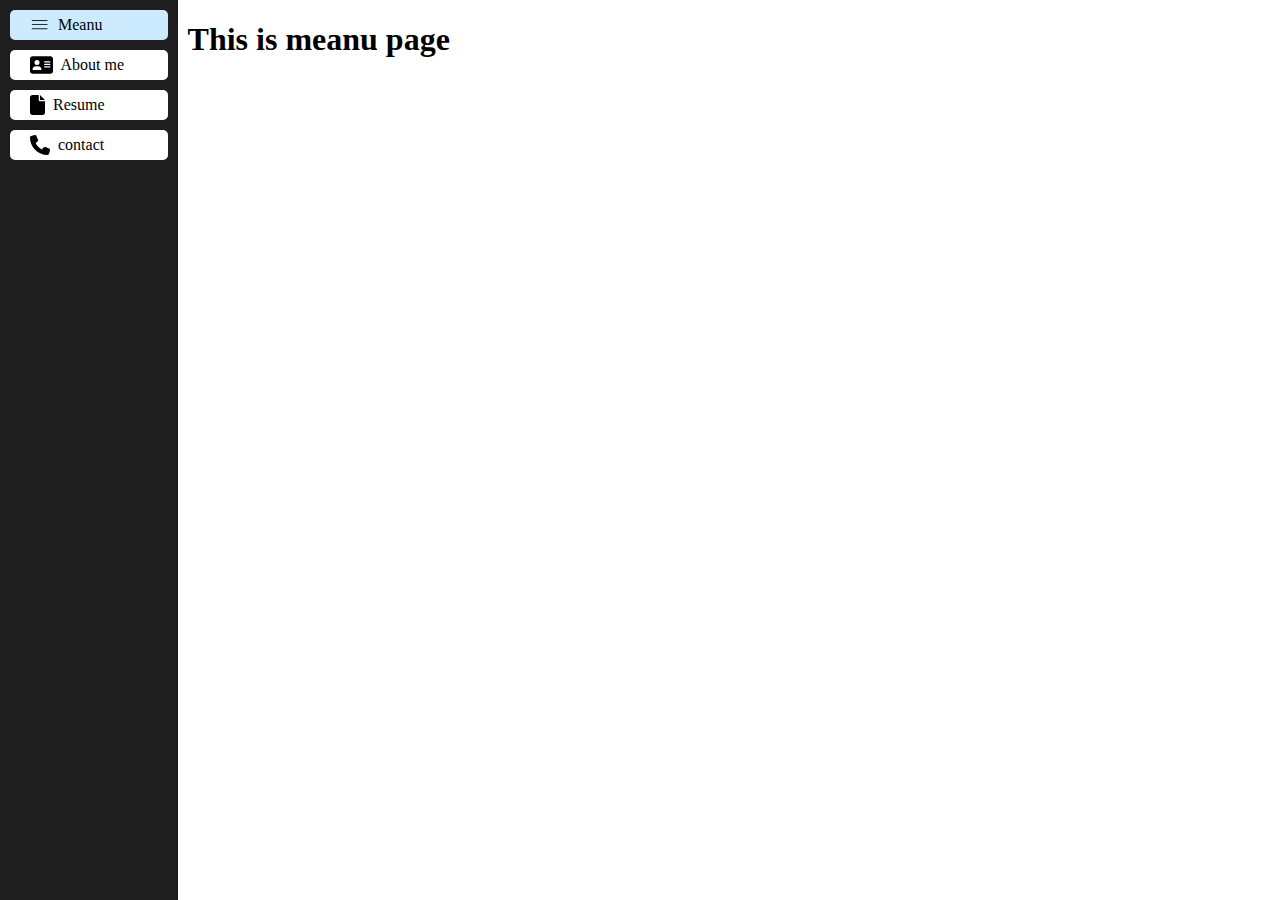
<file: index.html>
<!DOCTYPE html>
<html lang="en">
<head>
    <meta charset="UTF-8">
    <meta name="viewport" content="width=device-width, initial-scale=1.0">
    <title>Sidebar</title>
    <link rel="stylesheet" href="./css/style.css" />
    
</head>

<body>
    <div class="container">
        <div class="sidebar">
            <a class="menu-item active-menu" href="./../index.html">
            <img src="./img/menu.png" class="menu-icon"/>
            <span class="menu-text">Meanu</span>
        </a>

        <a class="menu-item" href="./../pages/about.html">
            <img src="./img/about.svg" class="menu-icon"/>
            <span class="menu-text">About me</span>
        </a>

        <a class="menu-item" href="./../pages/resume.html">
            <img src="./img/Resume.svg" class="menu-icon"/>
            <span class="menu-text">Resume</span>
        </a>

        <a class="menu-item" href="./../pages/contact.html">
            <img src="./img/contract.svg" class="menu-icon"/>
            <span class="menu-text">contact</span>
        </a>

        </div>
        <div class="content">
            <h1>This is meanu page</h1>
        </div>

    

        
    </div>
    <div class="bottom">
        <a class="bottom-menu-item">
            <img src="./img/menu.png" class="bottom-menu-icon">
        </a>

        <a class="bottom-menu-item">
            <img src="./img/about.svg" class="bottom-menu-icon">
        </a>

        <a class="bottom-menu-item">
            <img src="./img/Resume.svg" class="bottom-menu-icon">
        </a>

        <a class="bottom-menu-item">
            <img src="./img/contract.svg" class="bottom-menu-icon">
        </a>
    </div>

  
</body>
</html>
</file>
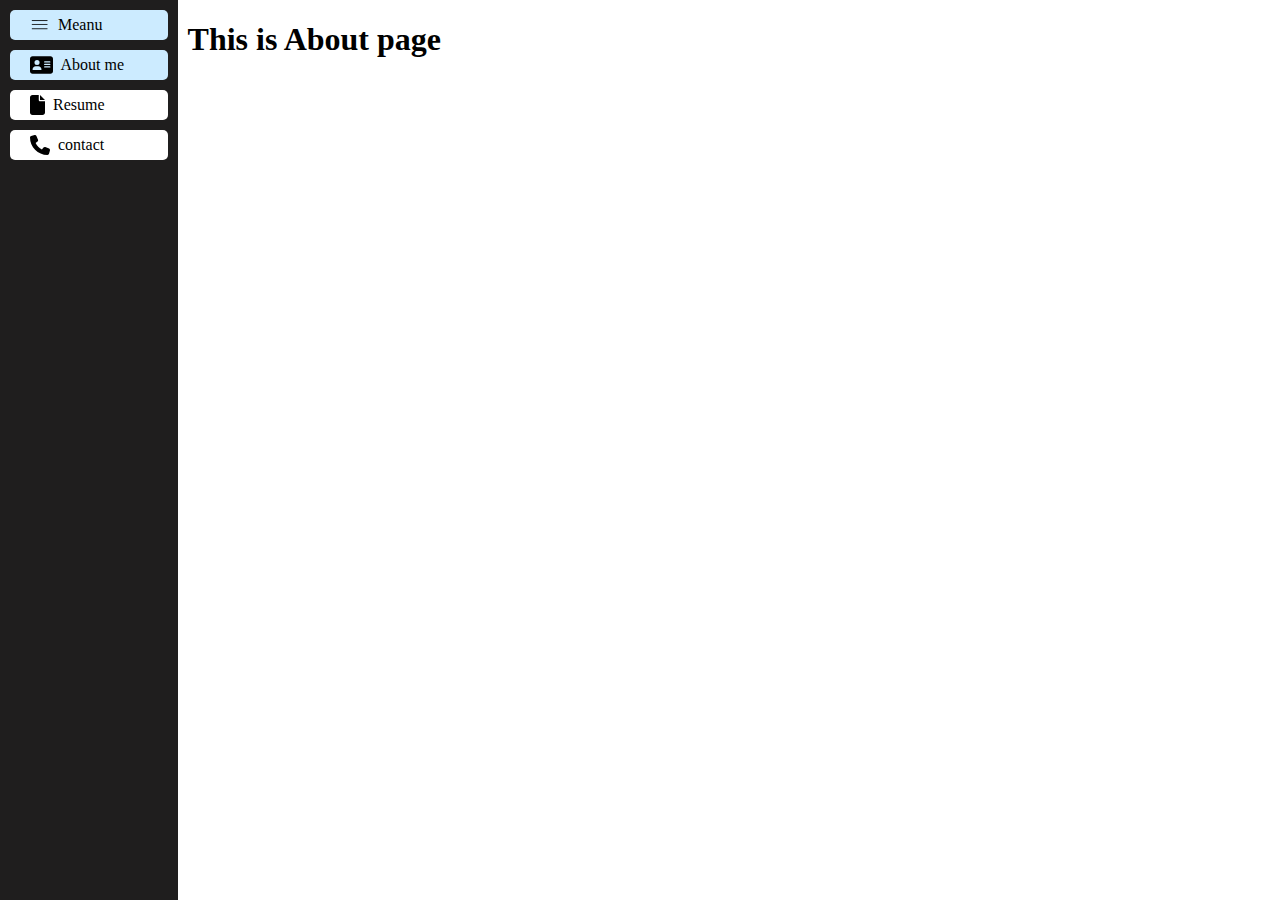
<file: pages/about.html>
<!DOCTYPE html>
<html lang="en">
<head>
    <meta charset="UTF-8">
    <meta name="viewport" content="width=device-width, initial-scale=1.0">
    <title>Sidebar</title>
    <link rel="stylesheet" href="./../css/style.css" />
    
</head>

<body>
    <div class="container">
        <div class="sidebar">
            <a class="menu-item active-menu" href="./../index.html">
            <img src="./../img/menu.png" class="menu-icon"/>
            <span class="menu-text">Meanu</span>
        </a>

        <a class="menu-item active-menu" href="./about.html">
            <img src="./../img/about.svg" class="menu-icon"/>
            <span class="menu-text">About me</span>
        </a>

        <a class="menu-item" href="./resume.html">
            <img src="./../img/Resume.svg" class="menu-icon"/>
            <span class="menu-text">Resume</span>
        </a>

        <a class="menu-item" href="./contact.html">
            <img src="./../img/contract.svg" class="menu-icon"/>
            <span class="menu-text">contact</span>
        </a>

        </div>
        <div class="content">
            <h1>This is About page</h1>
        </div>

    

        
    </div>

  
</body>
</html>
</file>
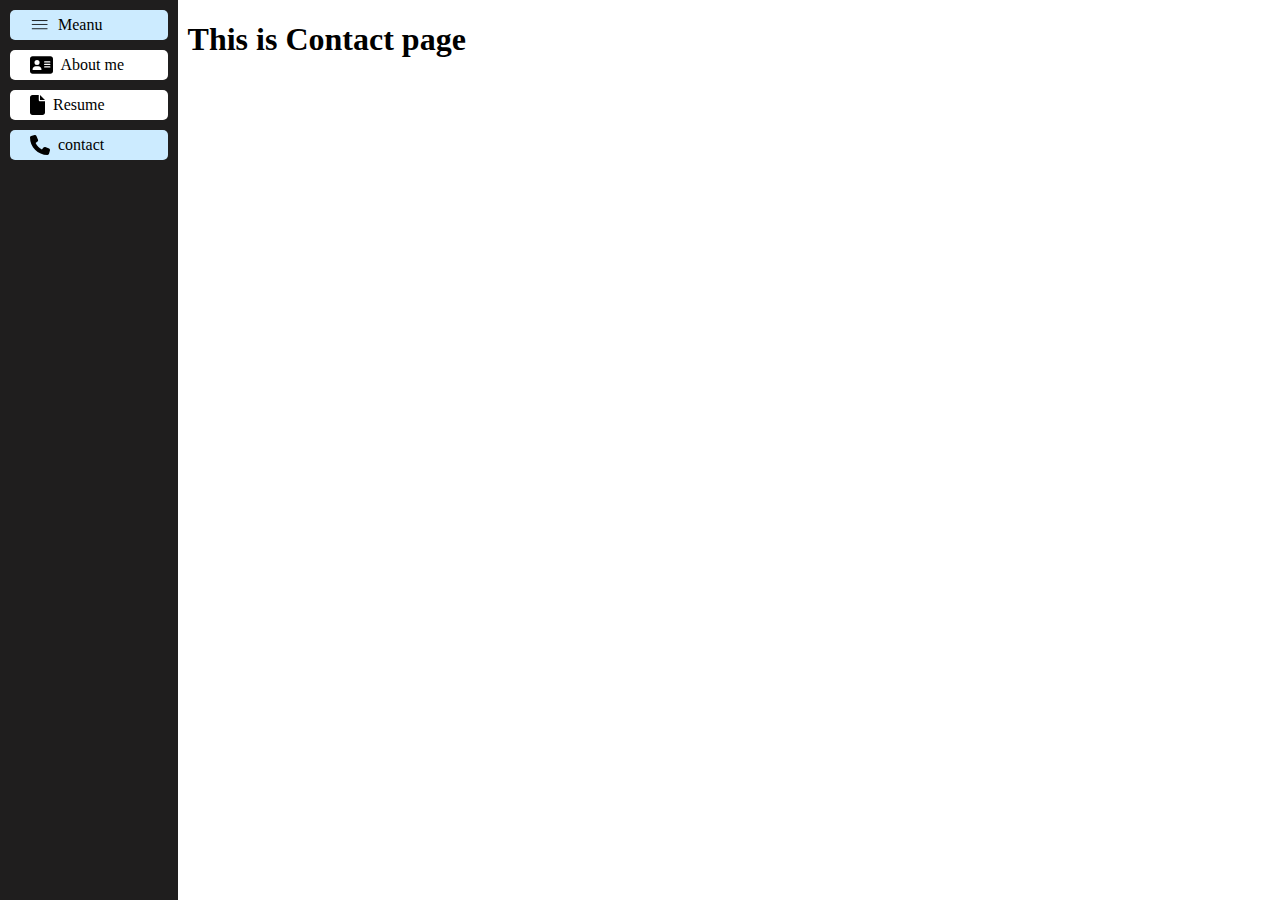
<file: pages/contact.html>
<!DOCTYPE html>
<html lang="en">
<head>
    <meta charset="UTF-8">
    <meta name="viewport" content="width=device-width, initial-scale=1.0">
    <title>Sidebar</title>
    <link rel="stylesheet" href="./../css/style.css" />
    
</head>

<body>
    <div class="container">
        <div class="sidebar">
            <a class="menu-item active-menu" href="./../index.html">
            <img src="./../img/menu.png" class="menu-icon"/>
            <span class="menu-text">Meanu</span>
        </a>

        <a class="menu-item" href="./about.html">
            <img src="./../img/about.svg" class="menu-icon"/>
            <span class="menu-text">About me</span>
        </a>

        <a class="menu-item" href="./resume.html">
            <img src="./../img/Resume.svg" class="menu-icon"/>
            <span class="menu-text">Resume</span>
        </a>

        <a class="menu-item active-menu" href="./contact.html">
            <img src="./../img/contract.svg" class="menu-icon"/>
            <span class="menu-text">contact</span>
        </a>

        </div>
        <div class="content">
            <h1>This is Contact page</h1>
        </div>

    

        
    </div>

  
</body>
</html>
</file>
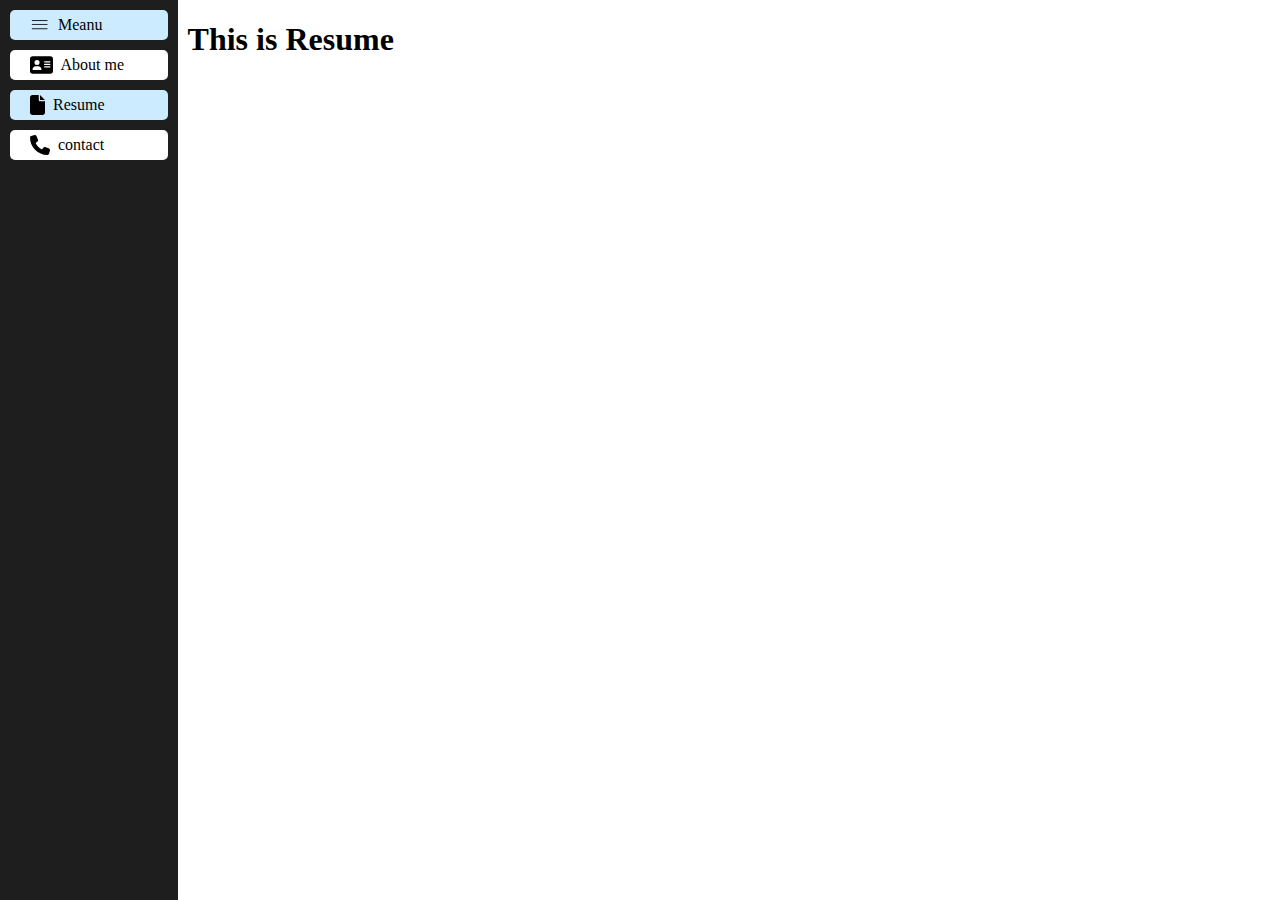
<file: pages/resume.html>
<!DOCTYPE html>
<html lang="en">
<head>
    <meta charset="UTF-8">
    <meta name="viewport" content="width=device-width, initial-scale=1.0">
    <title>Sidebar</title>
    <link rel="stylesheet" href="./../css/style.css" />
  
</head>

<body>
    <div class="container">
        <div class="sidebar">
            <a class="menu-item active-menu" href="./../index.html">
            <img src="./../img/menu.png" class="menu-icon"/>
            <span class="menu-text">Meanu</span>
        </a>

        <a class="menu-item" href="./about.html">
            <img src="./../img/about.svg" class="menu-icon"/>
            <span class="menu-text">About me</span>
        </a>

        <a class="menu-item active-menu" href="./resume.html">
            <img src="./../img/Resume.svg" class="menu-icon"/>
            <span class="menu-text">Resume</span>
        </a>

        <a class="menu-item" href="./contact.html">
            <img src="./../img/contract.svg" class="menu-icon"/>
            <span class="menu-text">contact</span>
        </a>

        </div>
        <div class="content">
            <h1>This is Resume</h1>
        </div>    
    </div>

  
</body>
</html>
</file>
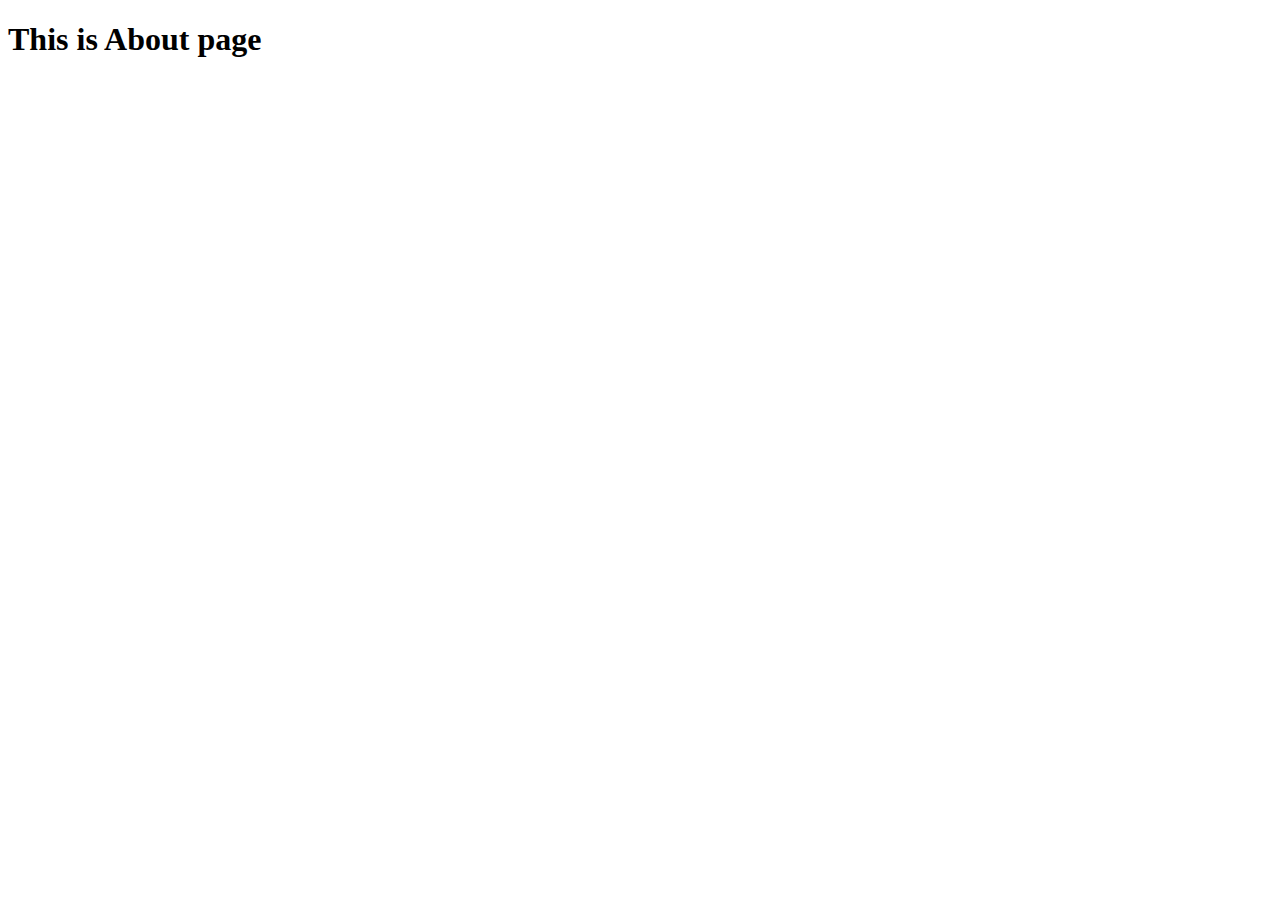
<file: img/pages/About.html>
<!DOCTYPE html>
<html lang="en">
<head>
    <meta charset="UTF-8">
    <meta name="viewport" content="width=device-width, initial-scale=1.0">
    <title>About.html</title>
</head>
<body>
    <h1>This is About page</h1>
</body>
</html>
</file>
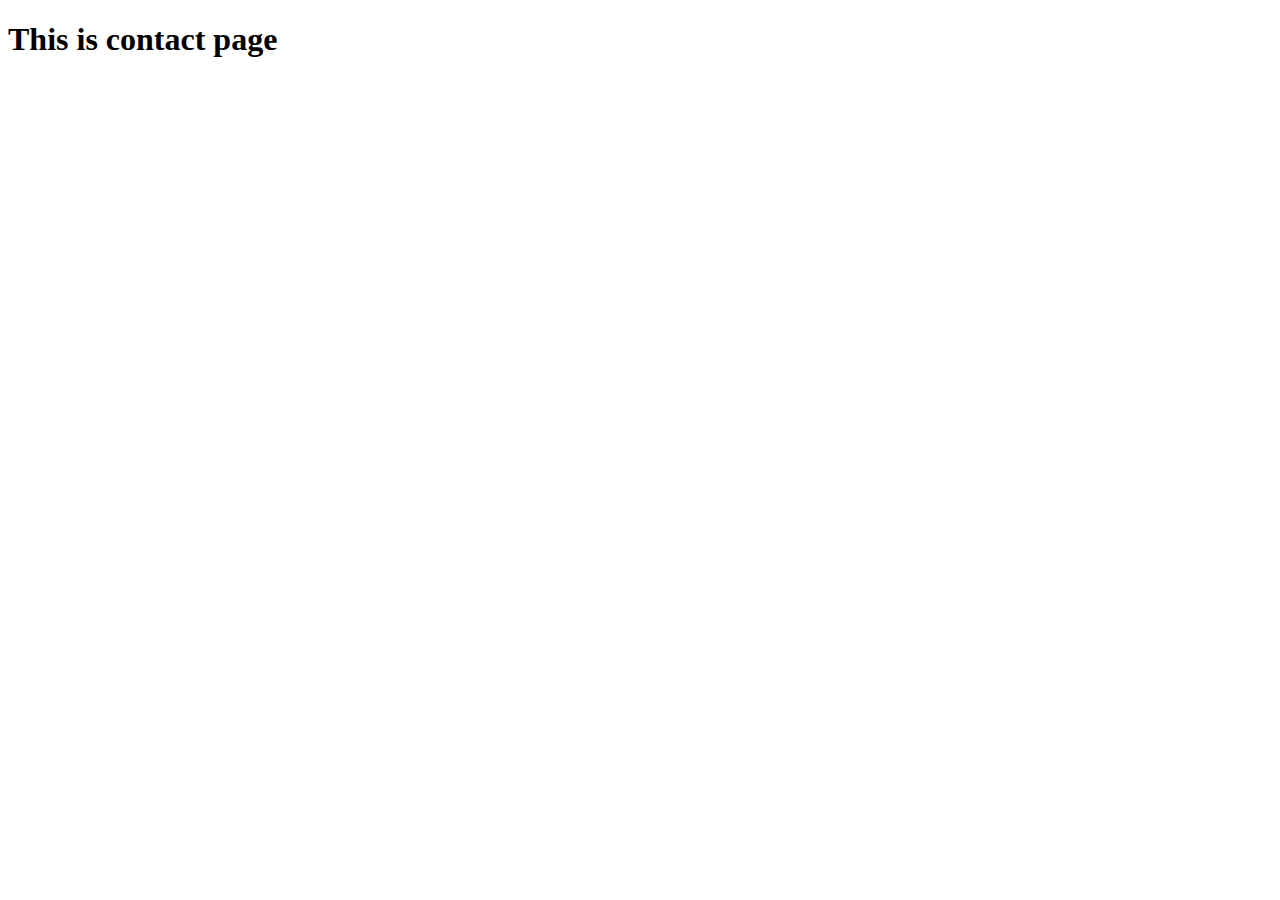
<file: img/pages/Contact.html>
<!DOCTYPE html>
<html lang="en">
<head>
    <meta charset="UTF-8">
    <meta name="viewport" content="width=<device-width>, initial-scale=1.0">
    <title>Document</title>
</head>
<body>
    <h1>This is contact page</h1>
    
</body>
</html>
</file>
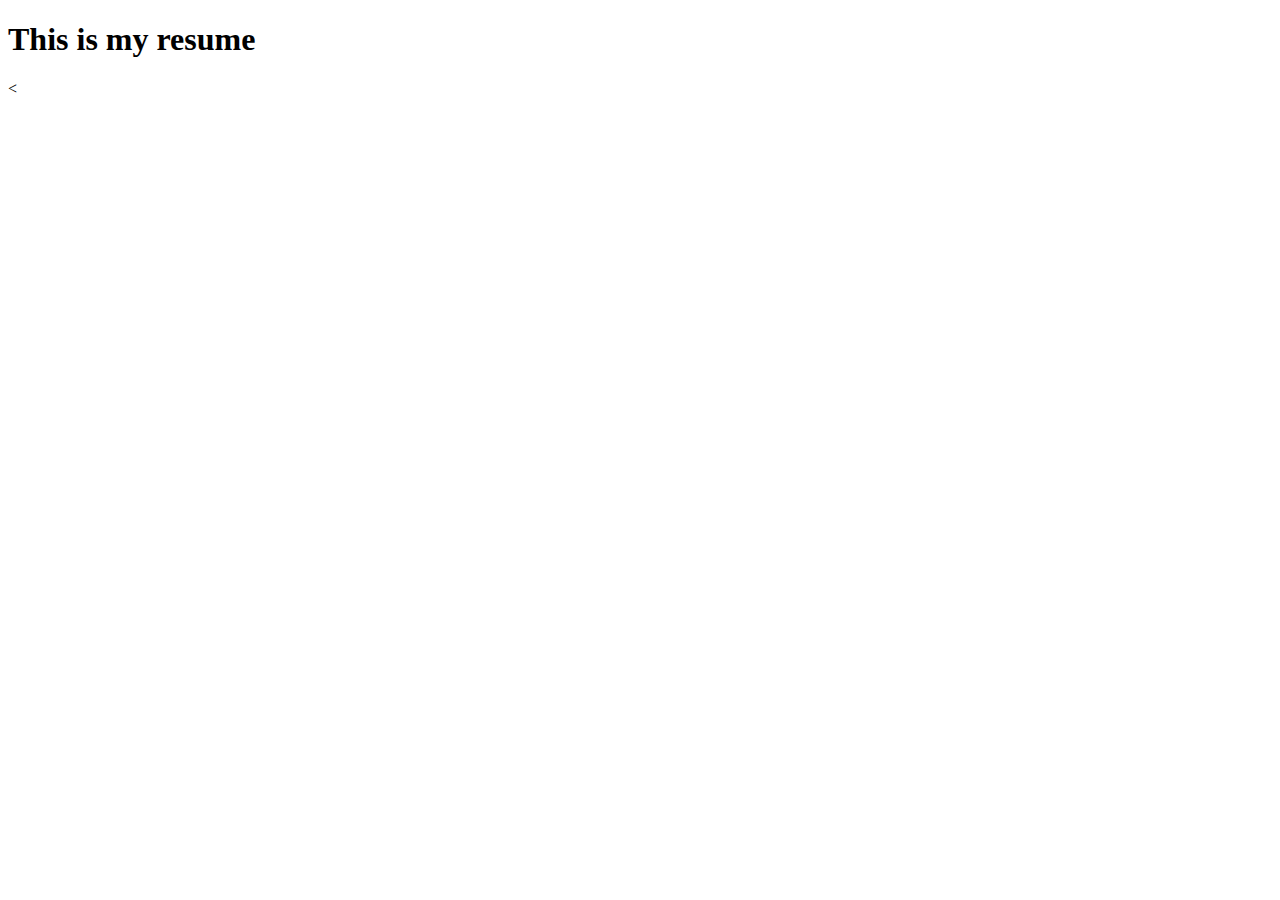
<file: img/pages/Resume.html>
<!DOCTYPE html>
<html lang="en">
<head>
    <meta charset="UTF-8">
    <meta name="viewport" content="width=device-width, initial-scale=1.0">
    <title>Document</title>
</head>
<body>
    <h1>This is my resume</h1>
    <
</body>
</html>
</file>
<file: css/style.css>
body{
    margin: 0px;
    padding: 0px;
}


.container{
          
    display: flex;
    min-height: 100vh;
}
.sidebar{
    background-color: rgb(31, 30, 30);
    width: 210px;
}
.content{
    background-color: white;
    width: 100%;
    padding-left: 10px;
    padding-right: 10px;
}
.menu-item{
    background-color: white;
    margin: 10px;
    border-radius: 5px;
    display: flex;
    align-items: center;
    padding: 5px 20px;
    cursor: pointer;
    text-decoration: none;
    color: black;

   
}
.active-menu{
    background-color: #ccebff;
}

.menu-item :hover{
    background-color: #ccebff;
}
.menu-icon{
    height: 20px;
}
.menu-text{
    margin-left: 8px;
}
.bottom{
    position: fixed;
    bottom: 0;
    left: 0;
    width: 100%;
    background-color:rgb(31, 30, 30); 
    color: white;
    display: none;
}
.bottom-menu-icon{
    background-color: white;
    margin: 5px;
    padding: 5px;
    height: 30px;
    border-radius: 10px;
}
/*small Device */
     @media screen  and (max-width:599){
    .sidebar {
        display: none;
    }
    .bottom{
        display: block;
    }
    
}

      /* Mobile Devices */

      @media screen and (min-width: 600px) and (max-width: 768px) {
        .sidebar{
            display: none;
        }
        .bottom{
            display: block;
        }
       
      }

      /* Tablet Devices */

      @media screen and (min-width: 769px) and (max-width: 992px) {
       
      }

      /* Dekstop device */

      @media screen and (min-width: 993px) and (max-width: 1200px) {

       .sidebar {
        display: block;
    }
    .bottom {
        display: none;
    }

      }
</file>
